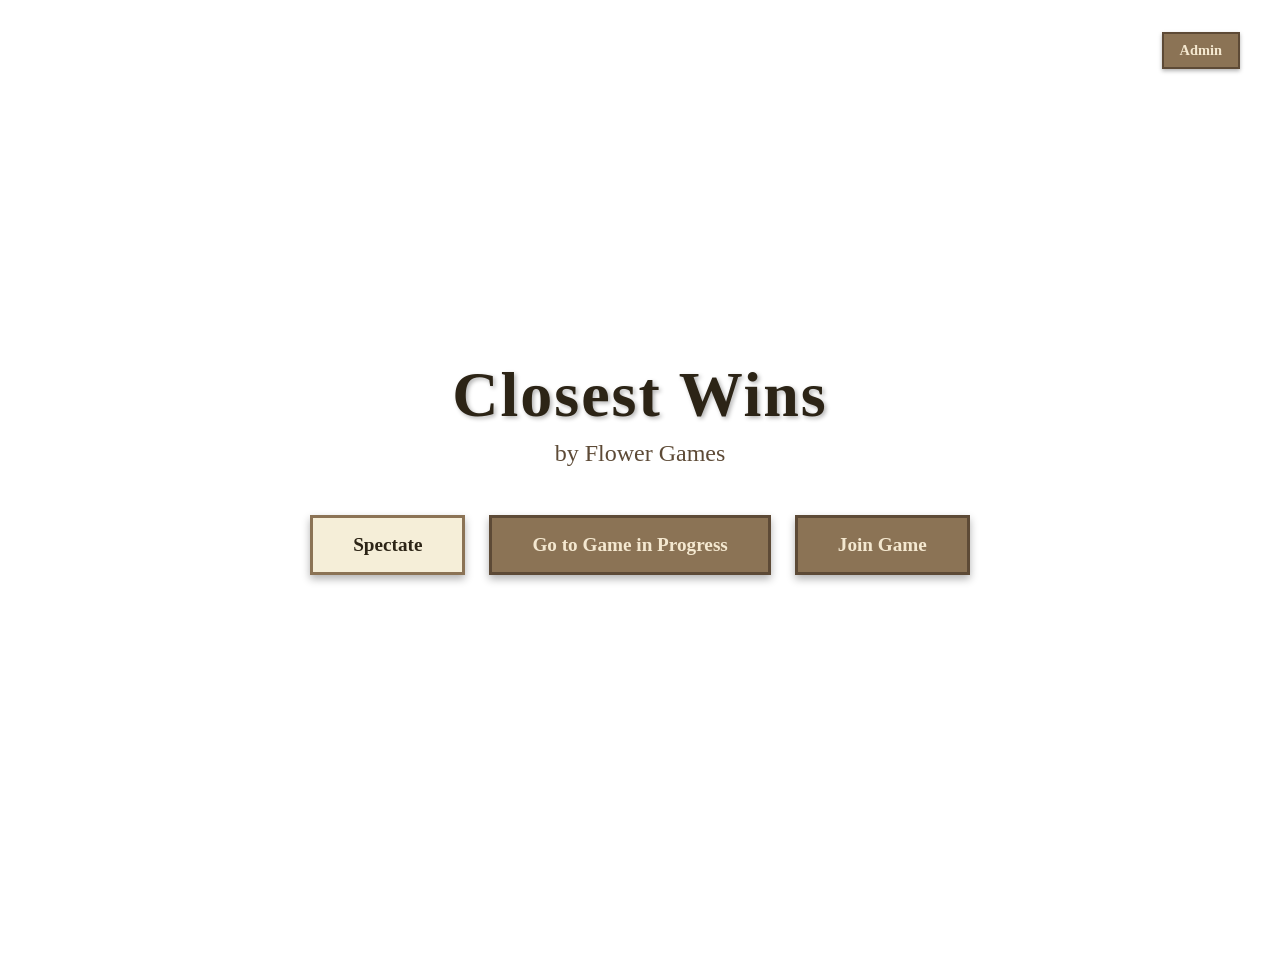
<file: src/main/resources/templates/index.html>
<!DOCTYPE html>
<html xmlns:th="http://www.thymeleaf.org">
<head>
	<meta charset="UTF-8">
	<meta name="viewport" content="width=device-width, initial-scale=1.0">
	<title>Closest Wins - by Flower Games</title>
	<link rel="stylesheet" th:href="@{/css/styles.css}">
	<style>
		/* Override body to remove nav spacing */
		body {
			padding: 0;
			position: relative;
		}
		
		/* Old map background overlay */
		body::before {
			content: '';
			position: fixed;
			top: 0;
			left: 0;
			width: 100%;
			height: 100%;
			background-image: url('https://images.unsplash.com/photo-1524661135-423995f22d0b?w=1600');
			background-size: cover;
			background-position: center;
			background-repeat: no-repeat;
			opacity: 0.2;
			z-index: -1;
		}
		
		/* Landing page specific styles */
		.landing-container {
			min-height: 100vh;
			display: flex;
			flex-direction: column;
			justify-content: center;
			align-items: center;
			padding: 2rem;
			position: relative;
		}
		
		.admin-link {
			position: absolute;
			top: 1.5rem;
			right: 2rem;
			background: #8b7355;
			color: #f4e8d0;
			padding: 0.5rem 1rem;
			border: 2px solid #5d4a36;
			text-decoration: none;
			font-size: 0.9rem;
			font-weight: 600;
			box-shadow: 0 2px 4px rgba(0, 0, 0, 0.3);
		}
		
		.admin-link:hover {
			background: #6f5d45;
			color: #fff;
		}
		
		.logo-section {
			text-align: center;
			margin-bottom: 3rem;
		}
		
		.logo-title {
			font-size: 4rem;
			font-weight: 700;
			color: #2c2416;
			margin-bottom: 0.5rem;
			text-shadow: 2px 2px 4px rgba(0, 0, 0, 0.3);
			letter-spacing: 2px;
		}
		
		.logo-subtitle {
			font-size: 1.5rem;
			color: #5d4a36;
			font-weight: 400;
		}
		
		.action-buttons {
			display: flex;
			gap: 1.5rem;
			margin-bottom: 3rem;
		}
		
		.action-button {
			background: #f5eed8;
			color: #2c2416;
			padding: 1rem 2.5rem;
			border: 3px solid #8b7355;
			text-decoration: none;
			font-size: 1.2rem;
			font-weight: 600;
			box-shadow: 0 4px 8px rgba(0, 0, 0, 0.3);
			cursor: pointer;
		}
		
		.action-button:hover {
			background: #ebe3cc;
			border-color: #5d4a36;
		}
		
		.action-button.primary {
			background: #8b7355;
			color: #f4e8d0;
			border-color: #5d4a36;
		}
		
		@media (max-width: 768px) {
			.logo-title {
				font-size: 2.5rem;
			}
			
			.logo-subtitle {
				font-size: 1.2rem;
			}
			
			.action-buttons {
				flex-direction: column;
				width: 100%;
			}
			
			.action-button {
				width: 100%;
			}
		}
	</style>
</head>
<body>
	<div class="landing-container">
		<a href="/admin" class="admin-link">Admin</a>
		
		<div class="logo-section">
			<div class="logo-title">Closest Wins</div>
			<div class="logo-subtitle">by Flower Games</div>
		</div>
		
		<div class="action-buttons">
			<a href="/spectate" class="action-button">Spectate</a>
			<a th:if="${sessionPlayer != null}" href="/play" class="action-button primary">Go to Game in Progress</a>
			<a th:if="${sessionPlayer == null}" href="/join" class="action-button primary">Join Game</a>
		</div>
	</div>
	
	<!-- Session Status Component -->
	<div th:replace="~{fragments/session-status :: session-status}"></div>
</body>
</html>
</file>
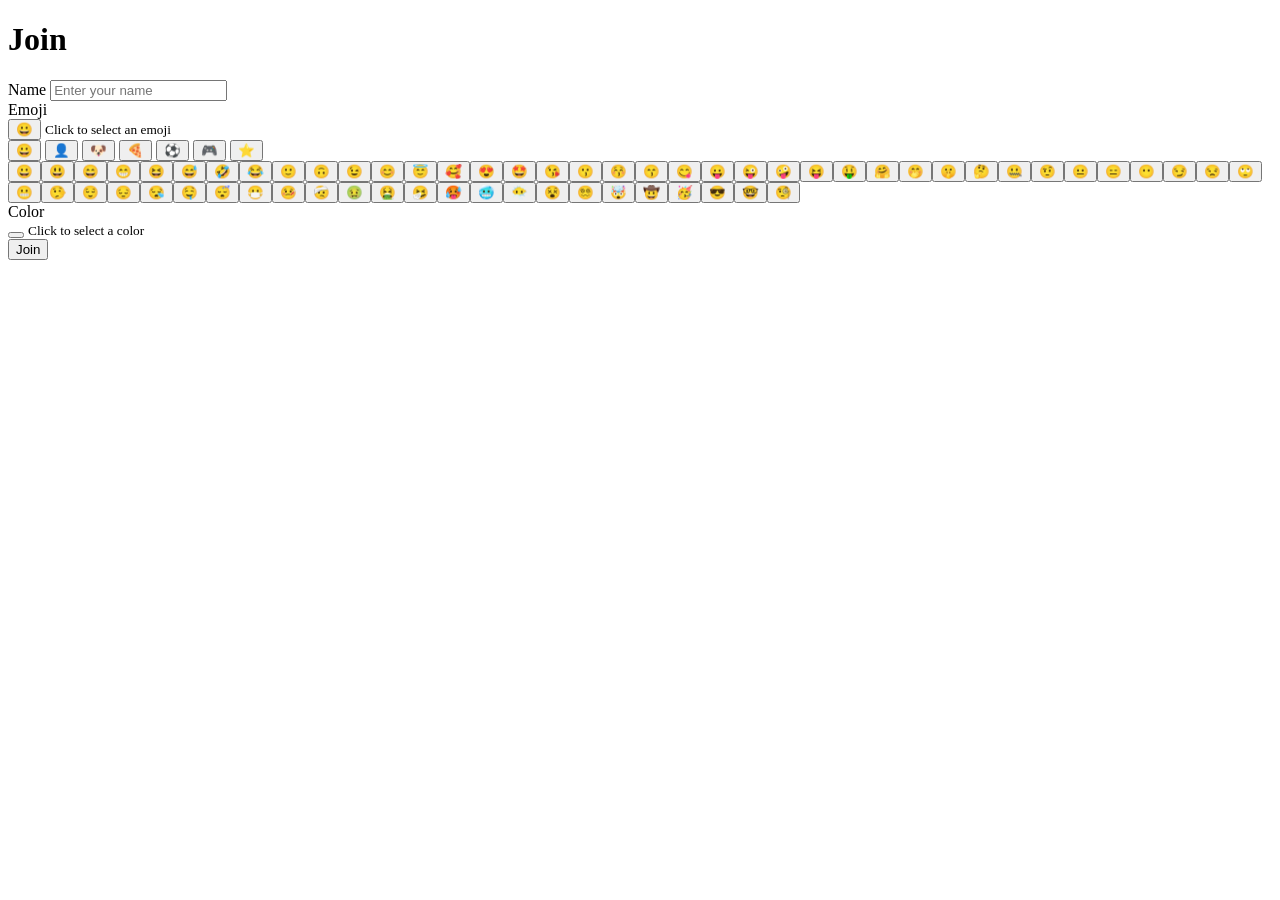
<file: src/main/resources/templates/join.html>
<!DOCTYPE html>
<html xmlns:th="http://www.thymeleaf.org">
<head>
	<meta charset="UTF-8">
	<meta name="viewport" content="width=device-width, initial-scale=1.0">
	<title>Join - Closest Wins</title>
	<link rel="stylesheet" th:href="@{/css/styles.css}">
</head>
<body>
	<!-- Header Component -->
	<div th:replace="~{fragments/header :: header}"></div>
	
	<main>
		<div class="content narrow">
			<h1 class="center">Join</h1>
			<div th:if="${error}" class="error-inline">
				<span th:text="${error}"></span>
			</div>
			<form method="post" action="/join">
				<div class="form-group">
					<label for="name">Name</label>
					<input type="text" id="name" name="name" placeholder="Enter your name" required>
				</div>
				<div class="form-group">
					<label for="emoji">Emoji</label>
					<div class="emoji-picker-wrapper">
						<div class="emoji-display">
							<button type="button" class="emoji-button" id="emojiButton" onclick="toggleEmojiPicker()">
								<span id="emojiDisplay">😀</span>
							</button>
							<input type="hidden" id="emoji" name="emoji" value="😀" required>
							<small class="text-muted">Click to select an emoji</small>
						</div>
						<div class="emoji-picker" id="emojiPicker">
							<div class="emoji-categories">
								<button type="button" class="emoji-category active" onclick="showEmojiCategory('smileys')">😀</button>
								<button type="button" class="emoji-category" onclick="showEmojiCategory('people')">👤</button>
								<button type="button" class="emoji-category" onclick="showEmojiCategory('animals')">🐶</button>
								<button type="button" class="emoji-category" onclick="showEmojiCategory('food')">🍕</button>
								<button type="button" class="emoji-category" onclick="showEmojiCategory('activities')">⚽</button>
								<button type="button" class="emoji-category" onclick="showEmojiCategory('objects')">🎮</button>
								<button type="button" class="emoji-category" onclick="showEmojiCategory('symbols')">⭐</button>
							</div>
							<div class="emoji-grid" id="emojiGrid"></div>
						</div>
					</div>
				</div>
				<div class="form-group">
					<label for="color">Color</label>
					<div class="color-picker-wrapper">
						<div class="color-display">
							<button type="button" class="color-button" id="colorButton">
								<div class="color-swatch" id="colorSwatch" style="background-color: #667eea;"></div>
							</button>
							<input type="color" id="color" name="color" value="#667eea" required style="position: absolute; opacity: 0; pointer-events: none;">
							<small class="text-muted">Click to select a color</small>
						</div>
					</div>
				</div>
				<button type="submit">Join</button>
			</form>
		</div>
	</main>
	
	<script>
		const emojiCategories = {
			smileys: ['😀', '😃', '😄', '😁', '😆', '😅', '🤣', '😂', '🙂', '🙃', '😉', '😊', '😇', '🥰', '😍', '🤩', '😘', '😗', '😚', '😙', '😋', '😛', '😜', '🤪', '😝', '🤑', '🤗', '🤭', '🤫', '🤔', '🤐', '🤨', '😐', '😑', '😶', '😏', '😒', '🙄', '😬', '🤥', '😌', '😔', '😪', '🤤', '😴', '😷', '🤒', '🤕', '🤢', '🤮', '🤧', '🥵', '🥶', '😶‍🌫️', '😵', '😵‍💫', '🤯', '🤠', '🥳', '😎', '🤓', '🧐'],
			people: ['👶', '👧', '🧒', '👦', '👩', '🧑', '👨', '👩‍🦱', '🧑‍🦱', '👨‍🦱', '👩‍🦰', '🧑‍🦰', '👨‍🦰', '👱‍♀️', '👱', '👱‍♂️', '👩‍🦳', '🧑‍🦳', '👨‍🦳', '👩‍🦲', '🧑‍🦲', '👨‍🦲', '🧔', '👵', '🧓', '👴', '👲', '👳‍♀️', '👳', '👳‍♂️', '🧕', '👮‍♀️', '👮', '👮‍♂️', '👷‍♀️', '👷', '👷‍♂️', '💂‍♀️', '💂', '💂‍♂️', '🕵️‍♀️', '🕵️', '🕵️‍♂️', '👩‍⚕️', '🧑‍⚕️', '👨‍⚕️', '👩‍🌾', '🧑‍🌾', '👨‍🌾', '👩‍🍳', '🧑‍🍳', '👨‍🍳', '👩‍🎓', '🧑‍🎓', '👨‍🎓', '👩‍🎤', '🧑‍🎤', '👨‍🎤', '👩‍🏫', '🧑‍🏫', '👨‍🏫', '👩‍🏭', '🧑‍🏭', '👨‍🏭', '👩‍💻', '🧑‍💻', '👨‍💻', '👩‍💼', '🧑‍💼', '👨‍💼', '👩‍🔧', '🧑‍🔧', '👨‍🔧', '👩‍🔬', '🧑‍🔬', '👨‍🔬', '👩‍🎨', '🧑‍🎨', '👨‍🎨', '👩‍🚒', '🧑‍🚒', '👨‍🚒', '👩‍✈️', '🧑‍✈️', '👨‍✈️', '👩‍🚀', '🧑‍🚀', '👨‍🚀', '👩‍⚖️', '🧑‍⚖️', '👨‍⚖️', '👰', '🤵', '👸', '🤴', '🦸‍♀️', '🦸', '🦸‍♂️', '🦹‍♀️', '🦹', '🦹‍♂️', '🤶', '🎅', '🧙‍♀️', '🧙', '🧙‍♂️', '🧝‍♀️', '🧝', '🧝‍♂️', '🧛‍♀️', '🧛', '🧛‍♂️', '🧟‍♀️', '🧟', '🧟‍♂️', '🧞‍♀️', '🧞', '🧞‍♂️', '🧜‍♀️', '🧜', '🧜‍♂️', '🧚‍♀️', '🧚', '🧚‍♂️', '👼', '🤰', '🤱', '👩‍🍼', '🧑‍🍼', '👨‍🍼', '🙇‍♀️', '🙇', '🙇‍♂️', '💁‍♀️', '💁', '💁‍♂️', '🙅‍♀️', '🙅', '🙅‍♂️', '🙆‍♀️', '🙆', '🙆‍♂️', '🙋‍♀️', '🙋', '🙋‍♂️', '🧏‍♀️', '🧏', '🧏‍♂️', '🤦‍♀️', '🤦', '🤦‍♂️', '🤷‍♀️', '🤷', '🤷‍♂️', '🙎‍♀️', '🙎', '🙎‍♂️', '🙍‍♀️', '🙍', '🙍‍♂️', '💇‍♀️', '💇', '💇‍♂️', '💆‍♀️', '💆', '💆‍♂️', '🧖‍♀️', '🧖', '🧖‍♂️', '💃', '🕺', '🕴️', '👯‍♀️', '👯', '👯‍♂️', '🧘‍♀️', '🧘', '🧘‍♂️', '🛀', '🛌', '👭', '👫', '👬', '💏', '💑', '👪', '👨‍👩‍👧', '👨‍👩‍👧‍👦', '👨‍👩‍👦‍👦', '👨‍👩‍👧‍👧', '👩‍👩‍👦', '👩‍👩‍👧', '👩‍👩‍👧‍👦', '👩‍👩‍👦‍👦', '👩‍👩‍👧‍👧', '👨‍👨‍👦', '👨‍👨‍👧', '👨‍👨‍👧‍👦', '👨‍👨‍👦‍👦', '👨‍👨‍👧‍👧', '👩‍👦', '👩‍👧', '👩‍👧‍👦', '👩‍👦‍👦', '👩‍👧‍👧', '👨‍👦', '👨‍👧', '👨‍👧‍👦', '👨‍👦‍👦', '👨‍👧‍👧', '👣', '👤', '👥'],
			animals: ['🐶', '🐱', '🐭', '🐹', '🐰', '🦊', '🐻', '🐼', '🐨', '🐯', '🦁', '🐮', '🐷', '🐽', '🐸', '🐵', '🙈', '🙉', '🙊', '🐒', '🐔', '🐧', '🐦', '🐤', '🐣', '🐥', '🦆', '🦅', '🦉', '🦇', '🐺', '🐗', '🐴', '🦄', '🐝', '🐛', '🦋', '🐌', '🐞', '🐜', '🦟', '🦗', '🕷️', '🕸️', '🦂', '🐢', '🐍', '🦎', '🦖', '🦕', '🐙', '🦑', '🦐', '🦞', '🦀', '🐡', '🐠', '🐟', '🐬', '🐳', '🐋', '🦈', '🐊', '🐅', '🐆', '🦓', '🦍', '🦧', '🐘', '🦛', '🦏', '🐪', '🐫', '🦒', '🦘', '🦡', '🐃', '🐂', '🐄', '🐎', '🐖', '🐏', '🐑', '🦙', '🐐', '🦌', '🐕', '🐩', '🐈', '🐓', '🦃', '🦅', '🦆', '🦢', '🦉', '🦚', '🦜', '🐇', '🦝', '🦨', '🦦', '🦥', '🦫', '🐁', '🐀', '🐿️', '🦔', '🐾'],
			food: ['🍏', '🍎', '🍐', '🍊', '🍋', '🍌', '🍉', '🍇', '🍓', '🍈', '🍒', '🍑', '🥭', '🍍', '🥥', '🥝', '🍅', '🍆', '🥑', '🥦', '🥬', '🥒', '🌶️', '🌽', '🥕', '🥔', '🍠', '🥐', '🥯', '🍞', '🥖', '🥨', '🧀', '🥚', '🍳', '🥞', '🥓', '🥩', '🍗', '🍖', '🦴', '🌭', '🍔', '🍟', '🍕', '🥪', '🥙', '🌮', '🌯', '🥗', '🥘', '🥫', '🍝', '🍜', '🍲', '🍛', '🍣', '🍱', '🥟', '🦪', '🍤', '🍙', '🍚', '🍘', '🍥', '🥠', '🥮', '🍢', '🍡', '🍧', '🍨', '🍦', '🥧', '🍰', '🎂', '🍮', '🍭', '🍬', '🍫', '🍿', '🍩', '🍪', '🌰', '🥜', '🍯', '🥛', '🍼', '☕', '🍵', '🧃', '🥤', '🍶', '🍺', '🍻', '🥂', '🍷', '🥃', '🍸', '🍹', '🧉', '🍾', '🧊'],
			activities: ['⚽', '🏀', '🏈', '⚾', '🥎', '🎾', '🏐', '🏉', '🥏', '🎱', '🏓', '🏸', '🏒', '🏑', '🥍', '🏏', '🥅', '⛳', '🏹', '🎣', '🥊', '🥋', '🎽', '🛹', '🛷', '⛸️', '🥌', '🎿', '⛷️', '🏂', '🏋️‍♀️', '🏋️', '🏋️‍♂️', '🤼‍♀️', '🤼', '🤼‍♂️', '🤸‍♀️', '🤸', '🤸‍♂️', '⛹️‍♀️', '⛹️', '⛹️‍♂️', '🤺', '🤾‍♀️', '🤾', '🤾‍♂️', '🏌️‍♀️', '🏌️', '🏌️‍♂️', '🏇', '🧘‍♀️', '🧘', '🧘‍♂️', '🏄‍♀️', '🏄', '🏄‍♂️', '🏊‍♀️', '🏊', '🏊‍♂️', '🤽‍♀️', '🤽', '🤽‍♂️', '🚣‍♀️', '🚣', '🚣‍♂️', '🧗‍♀️', '🧗', '🧗‍♂️', '🚵‍♀️', '🚵', '🚵‍♂️', '🚴‍♀️', '🚴', '🚴‍♂️', '🏆', '🥇', '🥈', '🥉', '🏅', '🎖️', '🏵️', '🎗️', '🎫', '🎟️', '🎪', '🤹‍♀️', '🤹', '🤹‍♂️', '🎭', '🩰', '🎨', '🎬', '🎤', '🎧', '🎼', '🎹', '🥁', '🎷', '🎺', '🎸', '🪕', '🎻', '🎲', '♟️', '🎯', '🎳', '🎮', '🎰', '🧩'],
			objects: ['⌚', '📱', '📲', '💻', '⌨️', '🖥️', '🖨️', '🖱️', '🖲️', '🕹️', '🗜️', '💾', '💿', '📀', '📼', '📷', '📸', '📹', '🎥', '📽️', '🎞️', '📞', '☎️', '📟', '📠', '📺', '📻', '🎙️', '🎚️', '🎛️', '🧭', '⏱️', '⏲️', '⏰', '🕰️', '⌛', '⏳', '📡', '🔋', '🔌', '💡', '🔦', '🕯️', '🧯', '🛢️', '💸', '💵', '💴', '💶', '💷', '💰', '💳', '💎', '⚖️', '🧰', '🔧', '🔨', '⚒️', '🛠️', '⛏️', '🔩', '⚙️', '🧱', '⛓️', '🧲', '🔫', '💣', '🧨', '🔪', '🗡️', '⚔️', '🛡️', '🚬', '⚰️', '⚱️', '🏺', '🔮', '📿', '🧿', '💈', '⚗️', '🔭', '🔬', '🕳️', '💊', '💉', '🧬', '🦠', '🧫', '🧪', '🌡️', '🧹', '🧺', '🧻', '🚽', '🚿', '🛁', '🛀', '🧼', '🧽', '🧯', '🛒', '🚬', '⚰️', '⚱️', '🗿', '🏧', '🚮', '🚰', '♿', '🚹', '🚺', '🚻', '🚼', '🚾', '🛂', '🛃', '🛄', '🛅', '⚠️', '🚸', '⛔', '🚫', '🚳', '🚭', '🚯', '🚱', '🚷', '📵', '🔞', '☢️', '☣️'],
			symbols: ['❤️', '🧡', '💛', '💚', '💙', '💜', '🖤', '🤍', '🤎', '💔', '❣️', '💕', '💞', '💓', '💗', '💖', '💘', '💝', '💟', '☮️', '✝️', '☪️', '🕉️', '☸️', '✡️', '🔯', '🕎', '☯️', '☦️', '🛐', '⛎', '♈', '♉', '♊', '♋', '♌', '♍', '♎', '♏', '♐', '♑', '♒', '♓', '🆔', '⚛️', '🉑', '☢️', '☣️', '📴', '📳', '🈶', '🈚', '🈸', '🈺', '🈷️', '✴️', '🆚', '💮', '🉐', '㊙️', '㊗️', '🈴', '🈵', '🈹', '🈲', '🅰️', '🅱️', '🆎', '🆑', '🅾️', '🆘', '❌', '⭕', '🛑', '⛔', '📛', '🚫', '💯', '💢', '♨️', '🚷', '🚯', '🚳', '🚱', '🔞', '📵', '🚭', '❗', '❕', '❓', '❔', '‼️', '⁉️', '🔅', '🔆', '〽️', '⚠️', '🚸', '🔱', '⚜️', '🔰', '♻️', '✅', '🈯', '💹', '❇️', '✳️', '❎', '🌐', '💠', 'Ⓜ️', '🌀', '💤', '🏧', '🚾', '♿', '🅿️', '🈳', '🈂️', '🛂', '🛃', '🛄', '🛅', '🚹', '🚺', '🚼', '🚻', '🚮', '🎦', '📶', '🈁', '🔣', 'ℹ️', '🔤', '🔡', '🔠', '🆖', '🆗', '🆙', '🆒', '🆕', '🆓', '0️⃣', '1️⃣', '2️⃣', '3️⃣', '4️⃣', '5️⃣', '6️⃣', '7️⃣', '8️⃣', '9️⃣', '🔟', '🔢', '#️⃣', '*️⃣', '⏏️', '▶️', '⏸️', '⏯️', '⏹️', '⏺️', '⏭️', '⏮️', '⏩', '⏪', '⏫', '⏬', '◀️', '🔼', '🔽', '➡️', '⬅️', '⬆️', '⬇️', '↗️', '↘️', '↙️', '↖️', '↕️', '↔️', '↪️', '↩️', '⤴️', '⤵️', '🔀', '🔁', '🔂', '🔄', '🔃', '🎵', '🎶', '➕', '➖', '➗', '✖️', '💲', '💱', '™️', '©️', '®️', '〰️', '➰', '➿', '🔚', '🔙', '🔛', '🔜', '🔝', '✔️', '☑️', '🔘', '⚪', '⚫', '🔴', '🔵', '🔺', '🔻', '🔸', '🔹', '🔶', '🔷', '🔳', '🔲', '▪️', '▫️', '◾', '◽', '◼️', '◻️', '🟥', '🟧', '🟨', '🟩', '🟦', '🟪', '⬛', '⬜', '🟫', '🔈', '🔇', '🔉', '🔊', '🔔', '🔕', '📣', '📢', '👁️‍🗨️', '💬', '💭', '🗯️', '♠️', '♣️', '♥️', '♦️', '🃏', '🎴', '🀄', '🕐', '🕑', '🕒', '🕓', '🕔', '🕕', '🕖', '🕗', '🕘', '🕙', '🕚', '🕛', '🕜', '🕝', '🕞', '🕟', '🕠', '🕡', '🕢', '🕣', '🕤', '🕥', '🕦', '🕧']
		};
		
		let currentCategory = 'smileys';
		
		function toggleEmojiPicker() {
			const picker = document.getElementById('emojiPicker');
			picker.classList.toggle('show');
		}
		
		function showEmojiCategory(category) {
			currentCategory = category;
			const grid = document.getElementById('emojiGrid');
			const emojis = emojiCategories[category];
			grid.innerHTML = '';
			
			emojis.forEach(emoji => {
				const button = document.createElement('button');
				button.type = 'button';
				button.className = 'emoji-option';
				button.textContent = emoji;
				button.onclick = () => selectEmoji(emoji);
				grid.appendChild(button);
			});
			
			// Update active category button
			document.querySelectorAll('.emoji-category').forEach(btn => {
				btn.classList.remove('active');
			});
			event.target.classList.add('active');
		}
		
		function selectEmoji(emoji) {
			document.getElementById('emojiDisplay').textContent = emoji;
			document.getElementById('emoji').value = emoji;
			document.getElementById('emojiButton').classList.add('has-emoji');
			document.getElementById('emojiPicker').classList.remove('show');
		}
		
		function updateColorPreview() {
			const colorInput = document.getElementById('color');
			const swatch = document.getElementById('colorSwatch');
			const button = document.getElementById('colorButton');
			if (swatch && colorInput) {
				swatch.style.backgroundColor = colorInput.value;
				button.classList.add('has-color');
			}
		}
		
		// Close emoji picker when clicking outside
		document.addEventListener('click', function(event) {
			const picker = document.getElementById('emojiPicker');
			const button = document.getElementById('emojiButton');
			if (!picker.contains(event.target) && !button.contains(event.target)) {
				picker.classList.remove('show');
			}
		});
		
		// Setup color picker button
		const colorButton = document.getElementById('colorButton');
		const colorInput = document.getElementById('color');
		
		if (colorButton && colorInput) {
			colorButton.addEventListener('click', function(e) {
				e.preventDefault();
				e.stopPropagation();
				colorInput.click();
			});
			
			colorInput.addEventListener('change', function() {
				updateColorPreview();
			});
		}
		
		// Initialize emoji picker and color preview
		showEmojiCategory('smileys');
		updateColorPreview();
	</script>
	
	<!-- Session Status Component -->
	<div th:replace="~{fragments/session-status :: session-status}"></div>
</body>
</html>
</file>
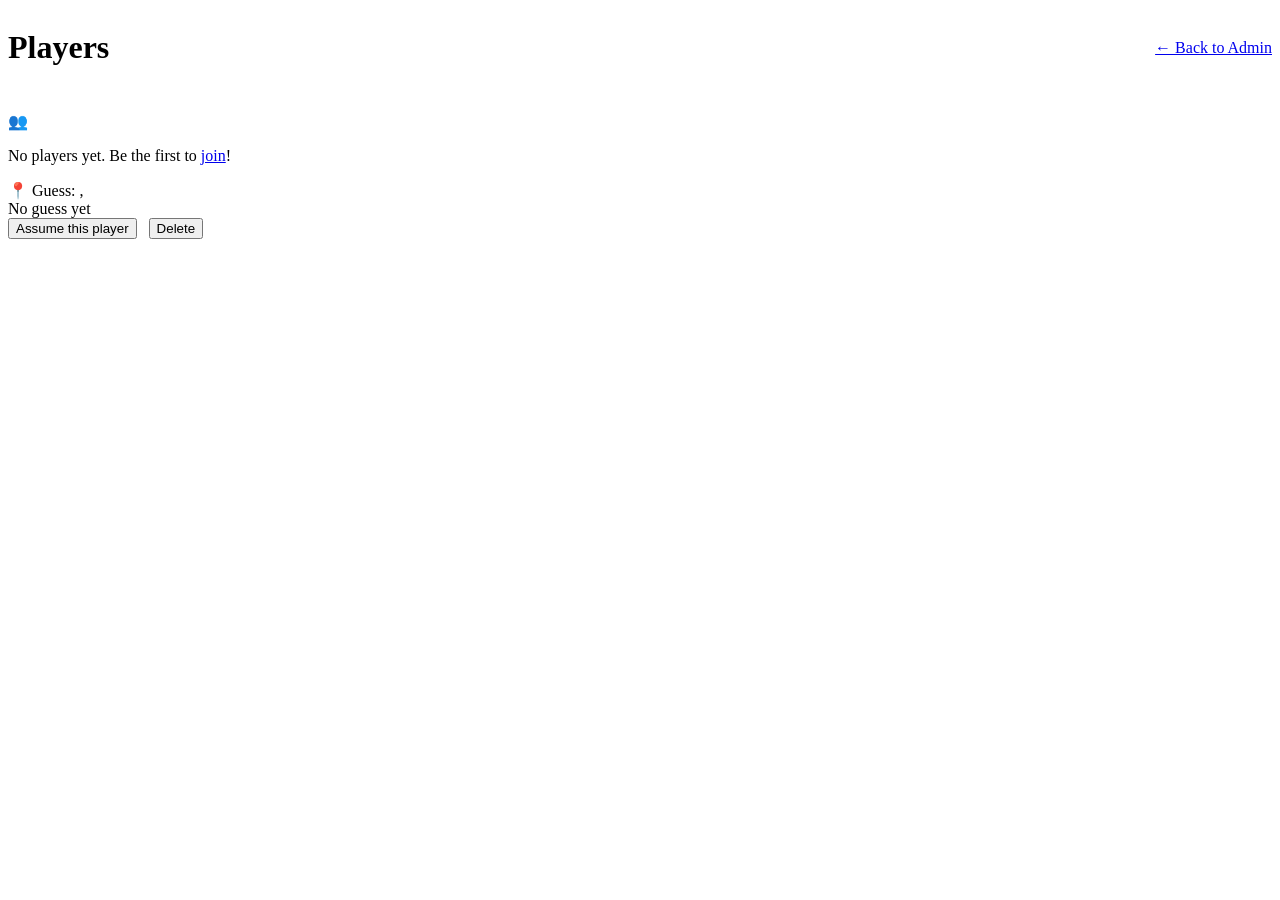
<file: src/main/resources/templates/players.html>
<!DOCTYPE html>
<html xmlns:th="http://www.thymeleaf.org">
<head>
	<meta charset="UTF-8">
	<meta name="viewport" content="width=device-width, initial-scale=1.0">
	<title>Players - Closest Wins</title>
	<link rel="stylesheet" th:href="@{/css/styles.css}">
</head>
<body>
	<!-- Header Component -->
	<div th:replace="~{fragments/header :: header}"></div>
	
	<main>
		<div class="content medium">
			<div style="display: flex; justify-content: space-between; align-items: center; margin-bottom: 1.5rem;">
				<h1>Players</h1>
				<a href="/admin" class="admin-button">← Back to Admin</a>
			</div>
			<div th:if="${success}" class="success-message" th:text="${success}"></div>
			<div th:if="${error}" class="error-message" th:text="${error}"></div>
			<div th:if="${players == null or players.isEmpty()}" class="no-players">
				<div class="no-players-icon">👥</div>
				<p>No players yet. Be the first to <a href="/join">join</a>!</p>
			</div>
			<div th:if="${players != null and !players.isEmpty()}" class="players-list">
				<div th:each="player : ${players}" class="player-card" th:style="'border-left-color: ' + ${player.color}">
					<div class="player-emoji" th:text="${player.emoji}"></div>
					<div class="player-info">
						<div class="player-name" th:text="${player.name}"></div>
						<div class="player-id" th:text="'ID: ' + ${player.id}"></div>
						<div class="player-score" th:text="'Score: ' + ${player.score}"></div>
						<div th:if="${player.currentGuess != null}" class="player-guess has-guess">
							📍 Guess: <span th:text="${#numbers.formatDecimal(player.currentGuess.latitude, 1, 6)}"></span>, 
							<span th:text="${#numbers.formatDecimal(player.currentGuess.longitude, 1, 6)}"></span>
						</div>
						<div th:if="${player.currentGuess == null}" class="player-guess">
							No guess yet
						</div>
					</div>
					<div class="player-actions" th:if="${sessionIsAdmin}">
						<form method="post" action="/players/assume" style="display: inline-block;">
							<input type="hidden" name="playerId" th:value="${player.id}">
							<button type="submit" class="assume-button">Assume this player</button>
						</form>
						<form method="post" action="/players/delete" style="display: inline-block; margin-left: 0.5rem;" 
							  onsubmit="return confirm('Are you sure you want to delete this player?');">
							<input type="hidden" name="playerId" th:value="${player.id}">
							<button type="submit" class="admin-button danger">Delete</button>
						</form>
					</div>
				</div>
			</div>
		</div>
	</main>
	
	<!-- Session Status Component -->
	<div th:replace="~{fragments/session-status :: session-status}"></div>
</body>
</html>
</file>
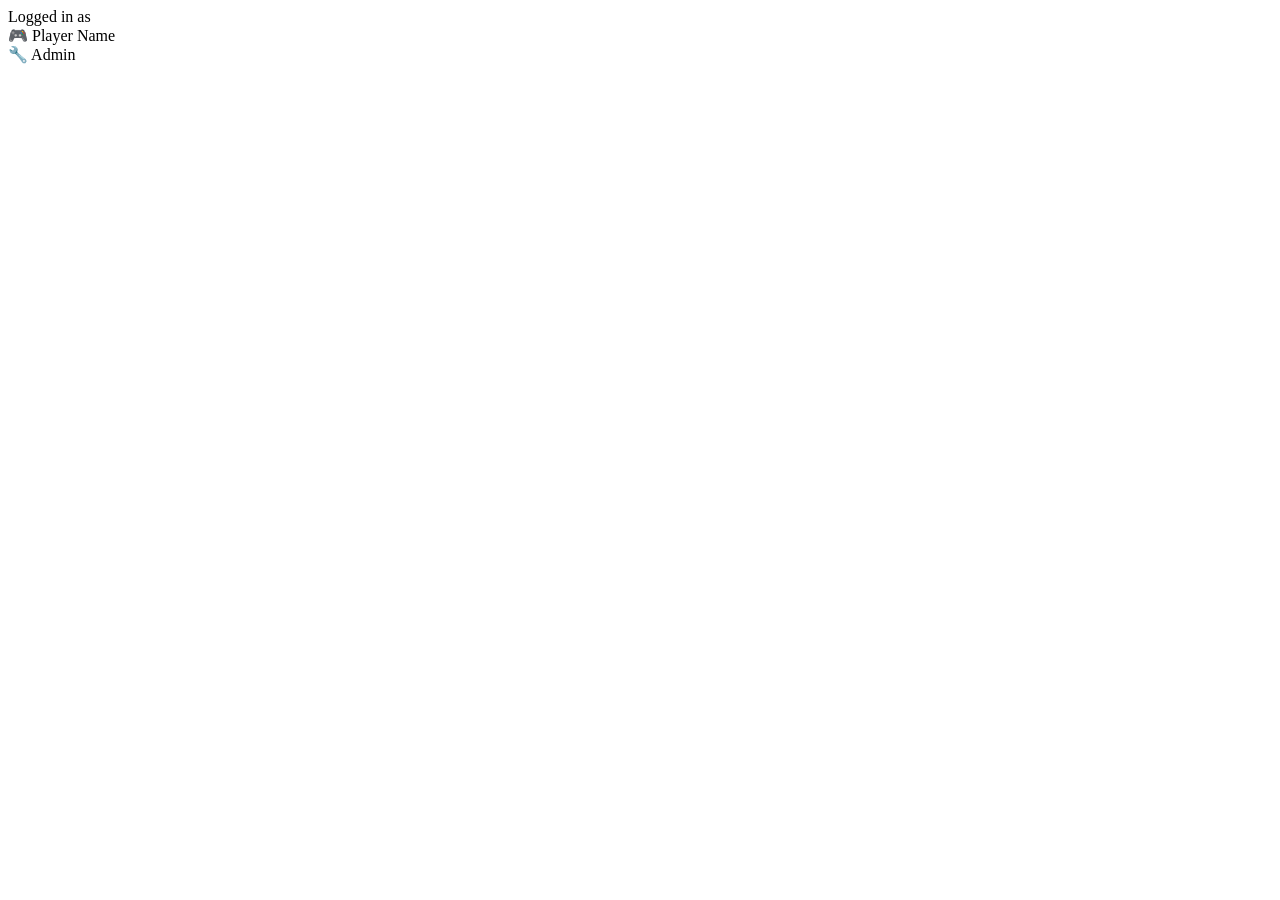
<file: src/main/resources/templates/fragments/session-status.html>
<!DOCTYPE html>
<html xmlns:th="http://www.thymeleaf.org">
<body>
	<!-- Session Status Component - displays current player and admin status -->
	<div th:fragment="session-status" th:if="${sessionPlayer != null or sessionIsAdmin}" class="session-status">
		<div class="session-status-label">Logged in as</div>
		<div th:if="${sessionPlayer != null}" class="session-player">
			<span class="session-emoji" th:text="${sessionPlayer.emoji}">🎮</span>
			<span class="session-name" th:text="${sessionPlayer.name}">Player Name</span>
		</div>
		<div th:if="${sessionIsAdmin}" class="session-admin">
			<span class="admin-badge">🔧 Admin</span>
		</div>
	</div>
</body>
</html>
</file>
